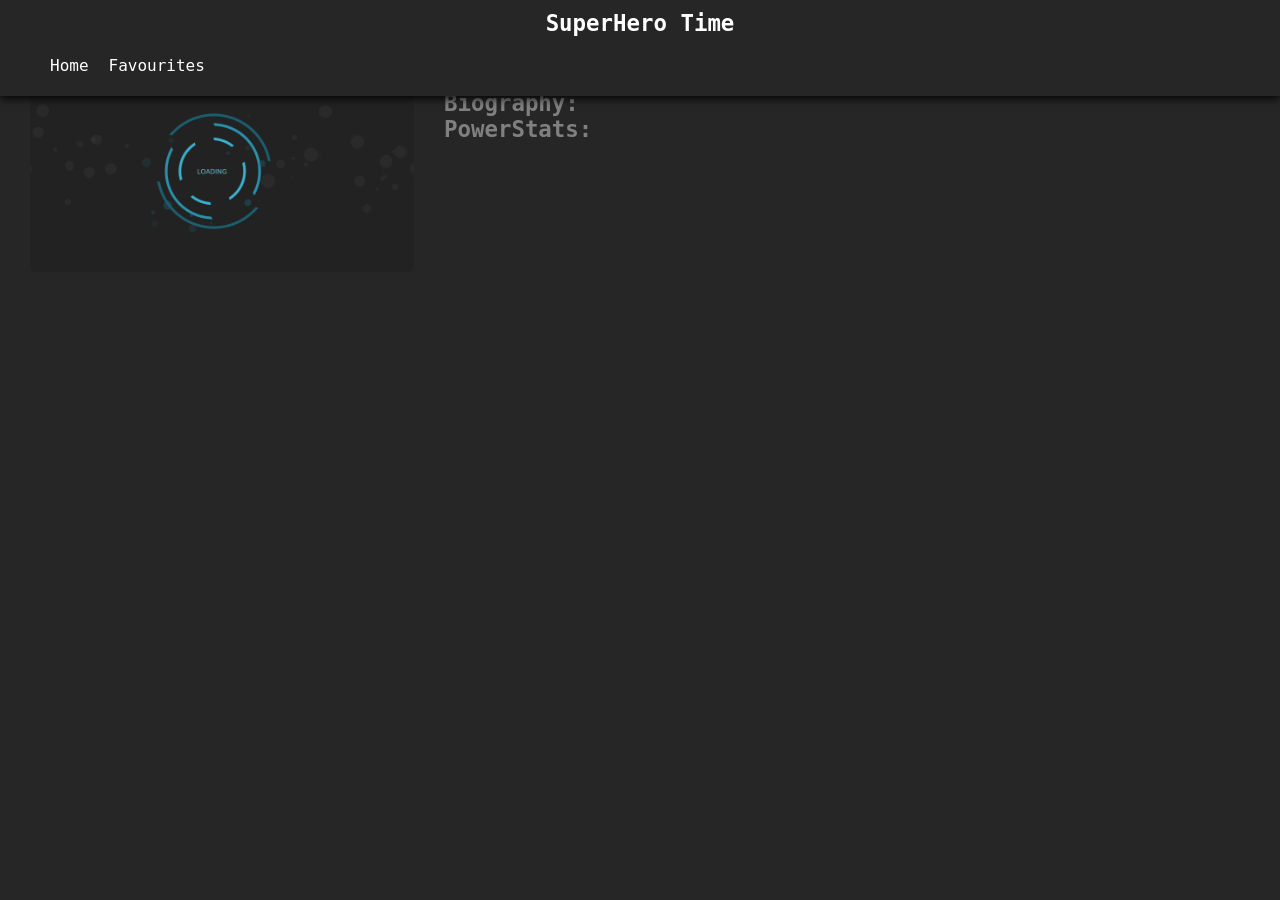
<file: details.html>
<!DOCTYPE html>
<html lang="en">
<head>
    <meta charset="UTF-8">
    <meta name="viewport" content="width=device-width, initial-scale=1.0">
    <meta http-equiv="X-UA-Compatible" content="ie=edge">
    <title>Superhero</title>
    <link rel="stylesheet" type="text/css" href="style.css">
</head>
<body>
    <header>
            <p>SuperHero Time</p>
            <!-- Navigation bar -->
            <nav>
                <!-- Navigation Links -->
                <ul>
                    <li id="home"><a href="index.html">Home</a></li>
                    <li id="fav"><a href="favourites.html">Favourites</a></li>
                </ul>
                <!-- Search box -->
                <div class="search_box_container" style="visibility:hidden;">
                    <span class="search_icon color-white" id="search-button">
                        <i class="fa fa-search searchIcon"></i>
                    </span>
                    <input class="search_box" id ="search" type="search" name="search" placeholder="search" spellcheck="false" >
                </div>
            </nav>
        </header>
    <div class="details-container">
        <img class="profile-img" src= "loading.gif">
        <div class="details">
            <h1 style="margin:10px;"></h1>
            <div class="bio-details">
                    <h4 style="color:gray">Biography:</h4>
                    <ul>
                    </ul>
            </div>
            <div class="power-details">
                <h4 style="color:gray">PowerStats:</h4>
                    <ul>

                    </ul>
            </div>
        </div>
    </div>

    <script src="https://ajax.googleapis.com/ajax/libs/jquery/3.5.1/jquery.min.js"></script>
    <script src="common_script.js"></script>
    <script src="details_script.js"></script>
</body>
</html>
</file>
<file: style.css>
* {
    margin:0;
}
body{
    color:white;
    background-color: #262627;
    font-family:monospace;
    font-size:1.4rem;
}
main{
    margin-top:100px;
    padding:20px;
    overflow:auto;
}
a{
    text-decoration: none;
    color:inherit;
}
/* a:link{
    color:none;
}
a:visited{
    color:none;
}
a:-webkit-any-link{
    color:none;
} */
/*Header styling*/
header{
    /* margin:10px auto; */
    /* text-align: center; */
    padding-top:10px;
    box-shadow: 0px 2px 9px 0px black;
    position:fixed;
    width:100%;
    top:0;
    background-color: #262627;
    z-index:1;
}
header p{
    text-align: center;
    font-weight: 600;
}
/*Styling Navigation bar*/
nav{
    display:flex;
    justify-content: space-between;
    z-index: 1;
    align-items :center;
}
ul{
    display:flex;
    justify-content: space-between;
    font-size: 1rem;
}
li{
    list-style: none;
    cursor: pointer;
    margin:0 10px;
}
.blue{
    color:rgb(0, 132, 255);
}
/*Adding search box styling*/

.search_box_container{
	width:20%;
	vertical-align: middle;
    position: relative;
    margin:5px 20px;
	/*display: flex;*/

}
.search_box{
	width:100%;
	height: 5.5vh;
	font-size:0.8rem ;
	padding-left:40px;
	padding-right:40px;
	background-color: black;
	border:none;
	color:white;
	border-radius: 10px;
	float:left;
}
.search_icon{
	position: absolute;
	top:0%;
	z-index: 1;
}
.search_icon i, .speech_icon i{
	font-size:0.9rem;
	height: 100%;
	/*font-weight: 100;*/
	padding:7px;
}
input:focus{
	outline:none;
}
/*Super Hero Shelf Designing*/
.all-img-container{
    display:flex;
    flex-direction:row;
    flex-wrap:wrap;
}
.img-card{
    width:150px;
    height:230px;
    margin:20px;
    position: relative;
    /* border:4px solid rgba(56, 101, 250, 0); */
}
/* .img-card:hover{
    border:4px solid rgb(75, 138, 253);
} */

.superhero-img{
    width:150px;
    height: 200px;
    border-radius:5px;
    border:2px solid rgba(101, 186, 255, 0);
    box-shadow: 0px 0px 7px 2px #00000099;
}
.superhero-img:hover{
    border:2px solid rgb(75, 138, 253);
}
.superhero-name{
    font-size: 1em;
    /* font-family: sans-serif; */
}
.real-name{
    font-size:0.8rem;
    color:gray;;
}
/* .superhero-img:hover{
    filter:brightness(80%);
    border:2px solid rgb(101, 186, 255);
}
.superhero-img:hover .favrt-icon{
    display: block;
} */
.favrt-icon{
    position:absolute;
    top:10px;
    left:10px;
    font-size: 0.8rem;
    /* color:rgb(204, 72, 63); */
    /* display:none; */
}

.details-container{
    display:flex;
    justify-content: space-around;
    margin-top: 50px;
}
.details{
    flex-grow:2;
    margin:30px 0;
}
.bio-details ul{
    display:flex;
    flex-direction: column;
}
.power-details ul{
    display:flex;
    flex-direction: column;
}


  /*Styling personalised images*/
  .profile-img{
      width:30%;
      height:80%;
      border-radius: 5px;
      margin:30px;
  }
</file>
